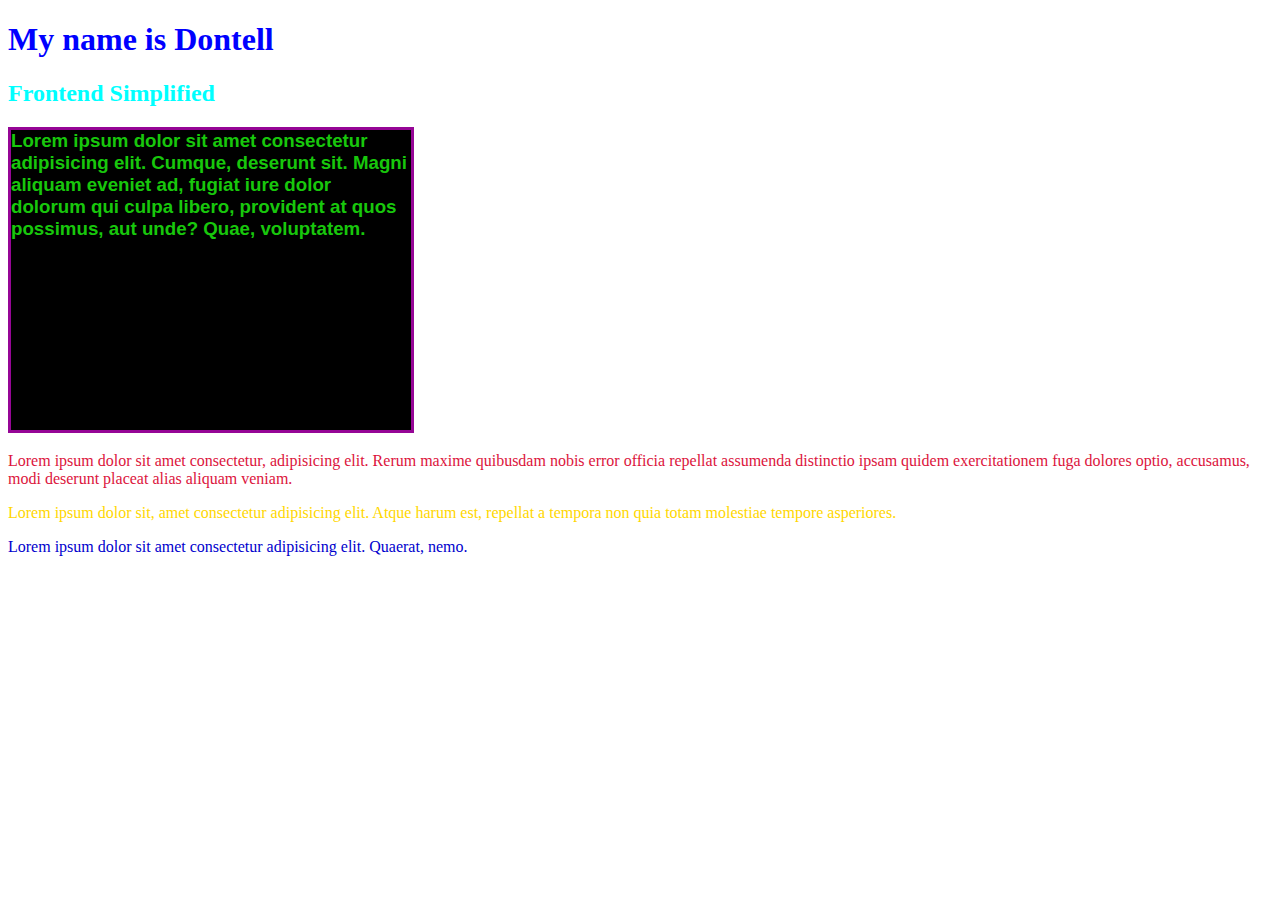
<file: CSS Crash Course/index.html>
<!DOCTYPE html>
<html lang="en">
<head>
    <meta charset="UTF-8">
    <meta name="viewport" content="width=device-width, initial-scale=1.0">
    <title>Document</title>
    <style>
        h1 {
            color:red;
        }
    </style>
    <link rel="stylesheet" href="./style.css">
</head>
<body>
    <h1 style="color: blue;">
        My name is Dontell
    </h1>
    <h2 style="color:aqua;">
        <background-color></background-color>
        Frontend Simplified
    </h2>
    <h3>
        <link rel="stylesheet" href="./style.css">
        Lorem ipsum dolor sit amet consectetur adipisicing elit. Cumque, deserunt sit. Magni aliquam eveniet ad, fugiat iure dolor dolorum qui culpa libero, provident at quos possimus, aut unde? Quae, voluptatem. 
    </h3>
    <p>
        <p class="crimson">Lorem ipsum dolor sit amet consectetur, adipisicing elit. Rerum maxime quibusdam nobis error officia repellat assumenda distinctio ipsam quidem exercitationem fuga dolores optio, accusamus, modi deserunt placeat alias aliquam veniam.</p>
        <p class="gold">Lorem ipsum dolor sit, amet consectetur adipisicing elit. Atque harum est, repellat a tempora non quia totam molestiae tempore asperiores.</p>
        <p class="mediumblue">Lorem ipsum dolor sit amet consectetur adipisicing elit. Quaerat, nemo.</p>
    </p>
</body>
</html>
</file>
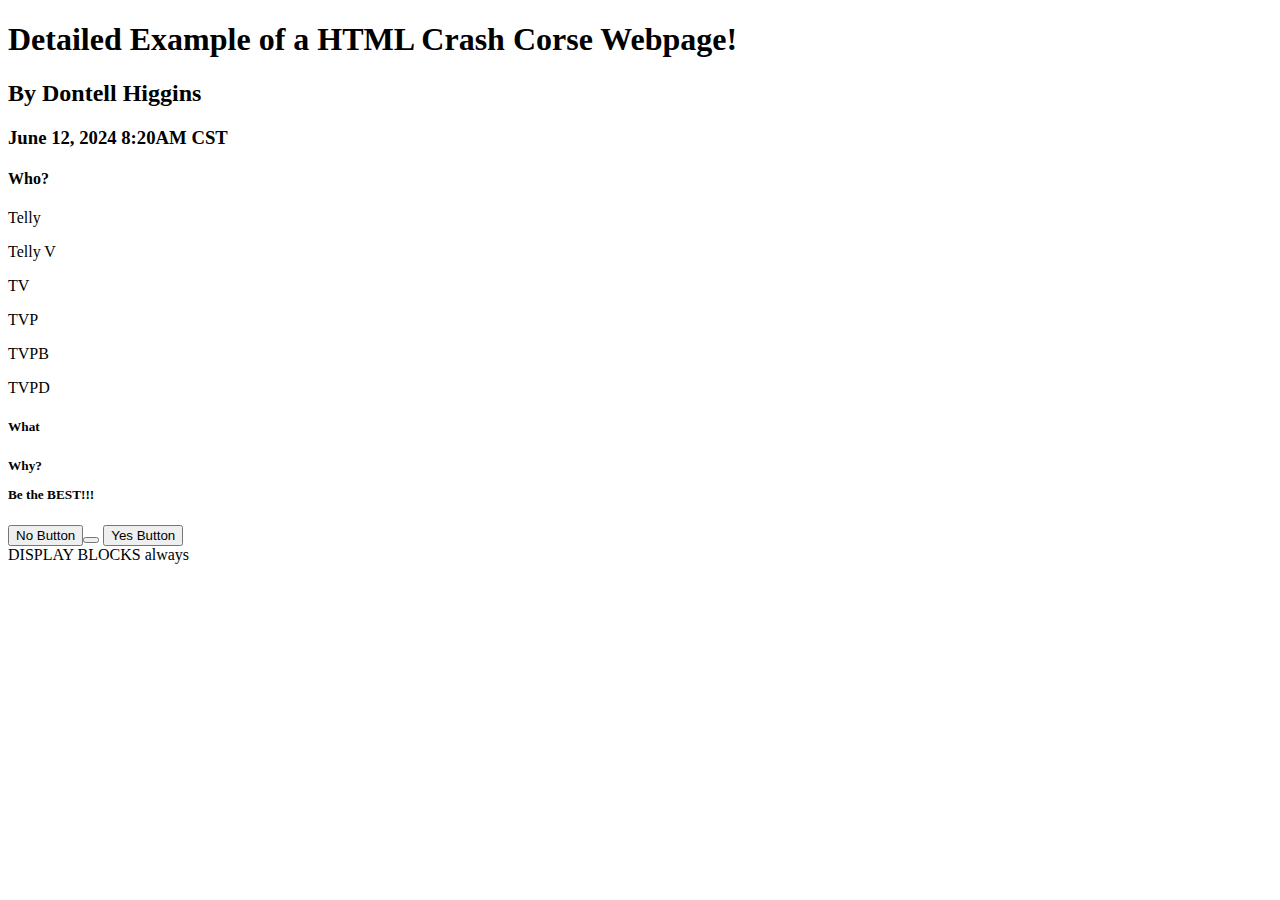
<file: TellyVisions.html>
<!DOCTYPE html>
<html lang="en">
<head> 
    <meta charset="UTF-8">
    <meta http-equiv="X-UA-Compatible" content="" IE="edge">
    <meta name="viewport" content="width=device-width, initial-scale=1.0">
    <title>Source Example</title>
</head> 
<body>
    <h1>Detailed Example of a HTML Crash Corse Webpage!</h1>
    <h2>By Dontell Higgins</h2>
    <h3>June 12, 2024 8:20AM CST</h3>
    <h4>Who?</h4>
        <p>Telly</p>
        <p>Telly V</p>
        <p>TV</p>
        <p>TVP</p>
        <p>TVPB</p>
        <p>TVPD</p>
    <h5>What</H5>
    <h5>Why?
        <p>Be the BEST!!!</p>
    </h5>
    <button>No Button
    <Button></button>
    <button>Yes Button</button>
    <b></b>
        <div>DISPLAY BLOCKS always </div>
    </html>
</file>
<file: CSS Crash Course/style.css>
h3 {
    color: rgb(24, 199, 12);    
    width: 100%;
    max-width: 400px;
    height: 300px;
    background-color: black;
    border: 3px solid rgb(150, 6, 150);
    font-family: "roboto", sans-serif;
}
.crimson {
    color: crimson;
}
.gold {
    color: gold;
}
.mediumblue {
    color: mediumblue;
}
</file>
